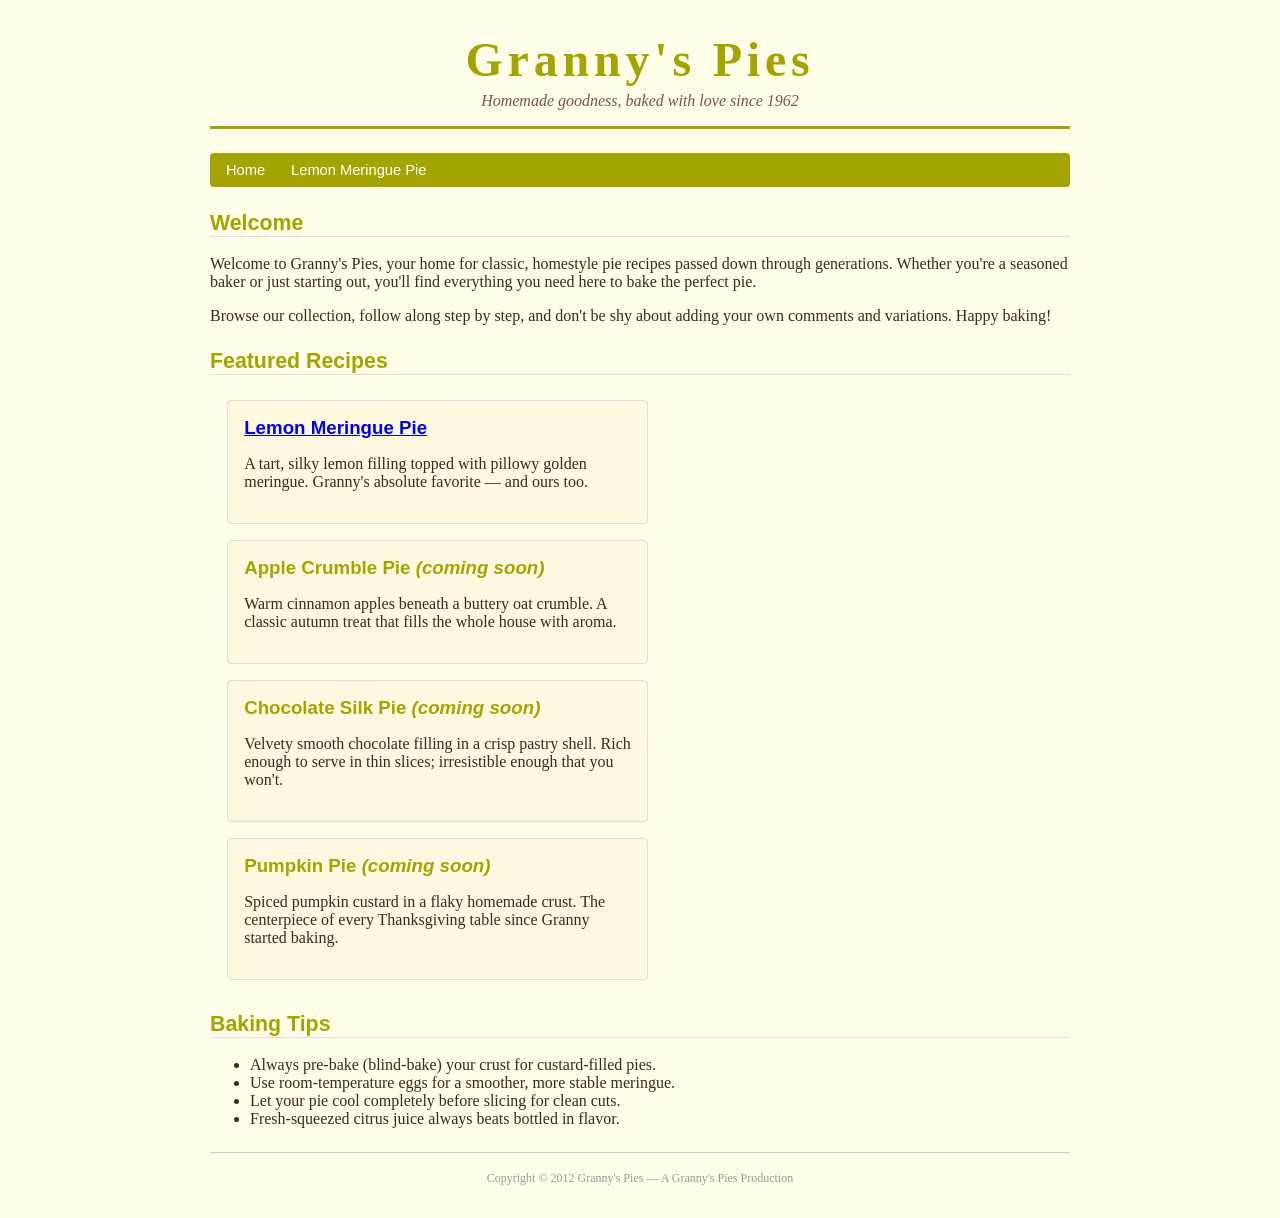
<file: index.html>
<!DOCTYPE html>
<!--
    index.html
    CSSE 290 - Web Programming, Homework 1
    Front page for Granny's Pies website.
-->
<html lang="en">
<head>
    <meta charset="UTF-8" />
    <title>Granny's Pies - Home</title>
   <link rel="stylesheet" href="style.css" />
</head>
<body>

    <header>
        <h1>Granny's Pies</h1>
        <p>Homemade goodness, baked with love since 1962</p>
    </header>

    <nav>
        <a href="index.html">Home</a>
        <a href="pie.html">Lemon Meringue Pie</a>
    </nav>

    <section>
        <h2>Welcome</h2>
        <p>
            Welcome to Granny's Pies, your home for classic, homestyle pie recipes
            passed down through generations. Whether you're a seasoned baker or just
            starting out, you'll find everything you need here to bake the perfect pie.
        </p>
        <p>
            Browse our collection, follow along step by step, and don't be shy about
            adding your own comments and variations. Happy baking!
        </p>
    </section>

    <section>
        <h2>Featured Recipes</h2>

        <div class="pie-card">
            <h3><a href="pie.html">Lemon Meringue Pie</a></h3>
            <p>
                A tart, silky lemon filling topped with pillowy golden meringue.
                Granny's absolute favorite &mdash; and ours too.
            </p>
        </div>

        <div class="pie-card">
            <h3>Apple Crumble Pie <em>(coming soon)</em></h3>
            <p>
                Warm cinnamon apples beneath a buttery oat crumble.
                A classic autumn treat that fills the whole house with aroma.
            </p>
        </div>

        <div class="pie-card">
            <h3>Chocolate Silk Pie <em>(coming soon)</em></h3>
            <p>
                Velvety smooth chocolate filling in a crisp pastry shell.
                Rich enough to serve in thin slices; irresistible enough that you won't.
            </p>
        </div>

        <div class="pie-card">
            <h3>Pumpkin Pie <em>(coming soon)</em></h3>
            <p>
                Spiced pumpkin custard in a flaky homemade crust.
                The centerpiece of every Thanksgiving table since Granny started baking.
            </p>
        </div>
    </section>

    <section>
        <h2>Baking Tips</h2>
        <ul>
            <li>Always pre-bake (blind-bake) your crust for custard-filled pies.</li>
            <li>Use room-temperature eggs for a smoother, more stable meringue.</li>
            <li>Let your pie cool completely before slicing for clean cuts.</li>
            <li>Fresh-squeezed citrus juice always beats bottled in flavor.</li>
        </ul>
    </section>

    <footer>
        <p>Copyright &copy; 2012 Granny's Pies &mdash; A Granny's Pies Production</p>
    </footer>

</body>
</html>
</file>
<file: style.css>
body {
            background-color: #FFFDE7;
            color: #3E2723;
            font-family: Georgia, Garamond, serif;
            font-size: 12pt;
            max-width: 860px;
            margin: 2em auto;
            padding: 0 2em;
        }
        header {
            text-align: center;
            border-bottom: 3px solid #A4A400;
            padding-bottom: 1em;
            margin-bottom: 1.5em;
        }
        header h1 {
            font-size: 36pt;
            color: #A4A400;
            margin: 0;
            letter-spacing: 0.1em;
        }
        header p {
            font-style: italic;
            color: #795548;
            margin: 0.3em 0 0;
        }
        nav {
            background-color: #A4A400;
            padding: 0.5em 1em;
            border-radius: 4px;
        }
        nav a {
            color: #FFFFFF;
            text-decoration: none;
            font-family: Arial, sans-serif;
            font-size: 11pt;
            margin-right: 1.5em;
        }
        nav a:hover {
            text-decoration: underline;
        }
        section {
            margin: 1.5em 0;
        }
        section h2 {
            color: #A4A400;
            font-family: "Lucida Sans Unicode", Helvetica, Arial, sans-serif;
            font-size: 16pt;
            border-bottom: 1px solid #DDD;
        }
        .pie-card {
            display: inline-block;
            vertical-align: top;
            width: 45%;
            margin: 0.5em 2%;
            background: #FFF8E1;
            border: 1px solid #DDD;
            border-radius: 4px;
            padding: 1em;
        }
        .pie-card h3 {
            color: #A4A400;
            margin: 0 0 0.4em;
            font-family: Arial, sans-serif;
        }
        footer {
            margin-top: 2em;
            font-size: 9pt;
            color: #999;
            border-top: 1px solid #CCC;
            padding-top: 0.5em;
            text-align: center;
        }
</file>
